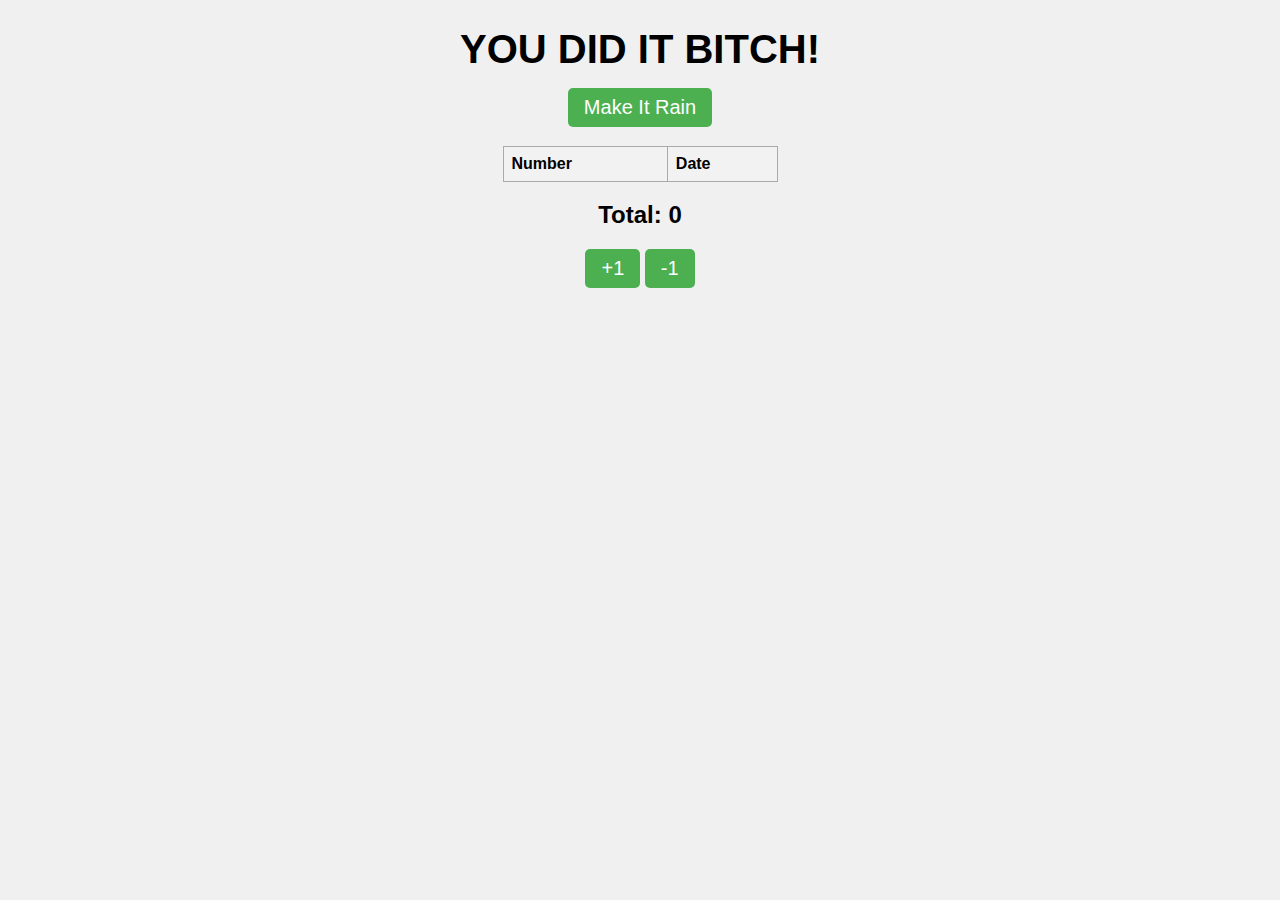
<file: index.html>
<!DOCTYPE html>
<html lang="en">
<head>
    <meta charset="UTF-8">
    <meta http-equiv="X-UA-Compatible" content="IE=edge">
    <meta name="viewport" content="width=device-width, initial-scale=1.0">
    <link rel="stylesheet" href="styles.css">
    <script src="script.js" defer></script>
    <title>Makin Money</title>
</head>
<body>
    <h1>YOU DID IT BITCH!</h1>
    <button onclick="rollDie()">Make It Rain</button>
    <h3 id="current-roll"></h3>
    <table id="roll-history">
        <thead>
            <tr>
                <th>Number</th>
                <th>Date</th>
            </tr>
        </thead>
        <tbody id="roll-history-body">
        </tbody>
    </table>
    <h2>Total: <span id="running-total">0</span></h2>
        <button onclick="addToTotal(1)">+1</button>
        <button onclick="subtractFromTotal(1)">-1</button>
    <div id="confetti" class="hidden"></div>
</body>
</html>
</file>
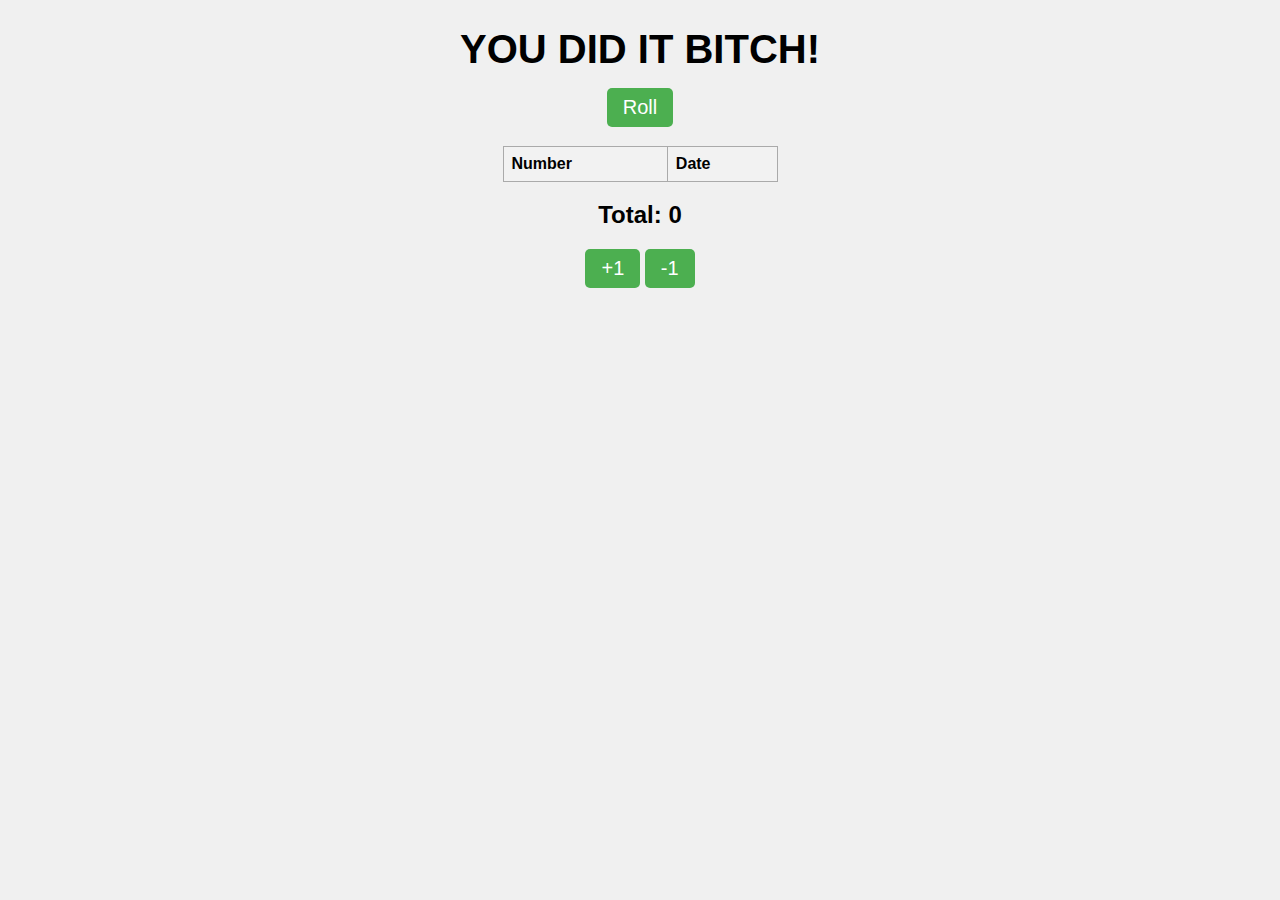
<file: new/index.html>
<!DOCTYPE html>
<html lang="en">
<head>
    <meta charset="UTF-8">
    <meta http-equiv="X-UA-Compatible" content="IE=edge">
    <meta name="viewport" content="width=device-width, initial-scale=1.0">
    <link rel="stylesheet" href="styles.css">
    <script src="script.js" defer></script>
    <title>Roll a Die</title>
</head>
<body>
    <h1>YOU DID IT BITCH!</h1>
    <button onclick="rollDie()">Roll</button>
    <h3 id="current-roll"></h3>
    <table id="roll-history">
        <thead>
            <tr>
                <th>Number</th>
                <th>Date</th>
            </tr>
        </thead>
        <tbody id="roll-history-body">
        </tbody>
    </table>
    <h2>Total: <span id="running-total">0</span></h2>
            <!-- Add the following lines after the <h2> element -->
        <button onclick="addToTotal(1)">+1</button>
        <button onclick="subtractFromTotal(1)">-1</button>
    <div id="confetti" class="hidden"></div>
</body>
</html>
</file>
<file: styles.css>
body {
    font-family: Arial, sans-serif;
    text-align: center;
    background-color: #f0f0f0;
}

h1 {
    font-size: 2.5rem;
    margin-bottom: 1rem;
}

button {
    font-size: 1.25rem;
    padding: 0.5rem 1rem;
    background-color: #4CAF50;
    color: white;
    border: none;
    border-radius: 5px;
    cursor: pointer;
}

button:hover {
    background-color: #45a049;
}

table {
    width: 100%;
    max-width: 275px;
    margin: 1rem auto;
    border-collapse: collapse;
}

th, td {
    border: 1px solid #aaa;
    padding: 0.5rem;
    text-align: left;
}

th {
    background-color: #f2f2f2;
    font-weight: bold;
}

#confetti {
    position: fixed;
    top: 0;
    left: 0;
    width: 100%;
    height: 100%;
    background-image: url('confetti.png');
    background-size: contain;
    background-repeat: no-repeat;
    background-position: center;
    pointer-events: none;
    opacity: 0.5;
}

.hidden {
    display: none;
}

@media only screen and (max-width: 600px) {
    #confetti {
        background-size: 200%;
        top: 25%;
        background-position: top;
    }
}
</file>
<file: new/styles.css>
body {
    font-family: Arial, sans-serif;
    text-align: center;
    background-color: #f0f0f0;
}

h1 {
    font-size: 2.5rem;
    margin-bottom: 1rem;
}

button {
    font-size: 1.25rem;
    padding: 0.5rem 1rem;
    background-color: #4CAF50;
    color: white;
    border: none;
    border-radius: 5px;
    cursor: pointer;
}

button:hover {
    background-color: #45a049;
}

table {
    width: 100%;
    max-width: 275px;
    margin: 1rem auto;
    border-collapse: collapse;
}

th, td {
    border: 1px solid #aaa;
    padding: 0.5rem;
    text-align: left;
}

th {
    background-color: #f2f2f2;
    font-weight: bold;
}

#confetti {
    position: fixed;
    top: 0;
    left: 0;
    width: 100%;
    height: 100%;
    background-image: url('confetti.png');
    background-size: contain;
    background-repeat: no-repeat;
    background-position: center;
    pointer-events: none;
    opacity: 0.5;
}

.hidden {
    display: none;
}
</file>
